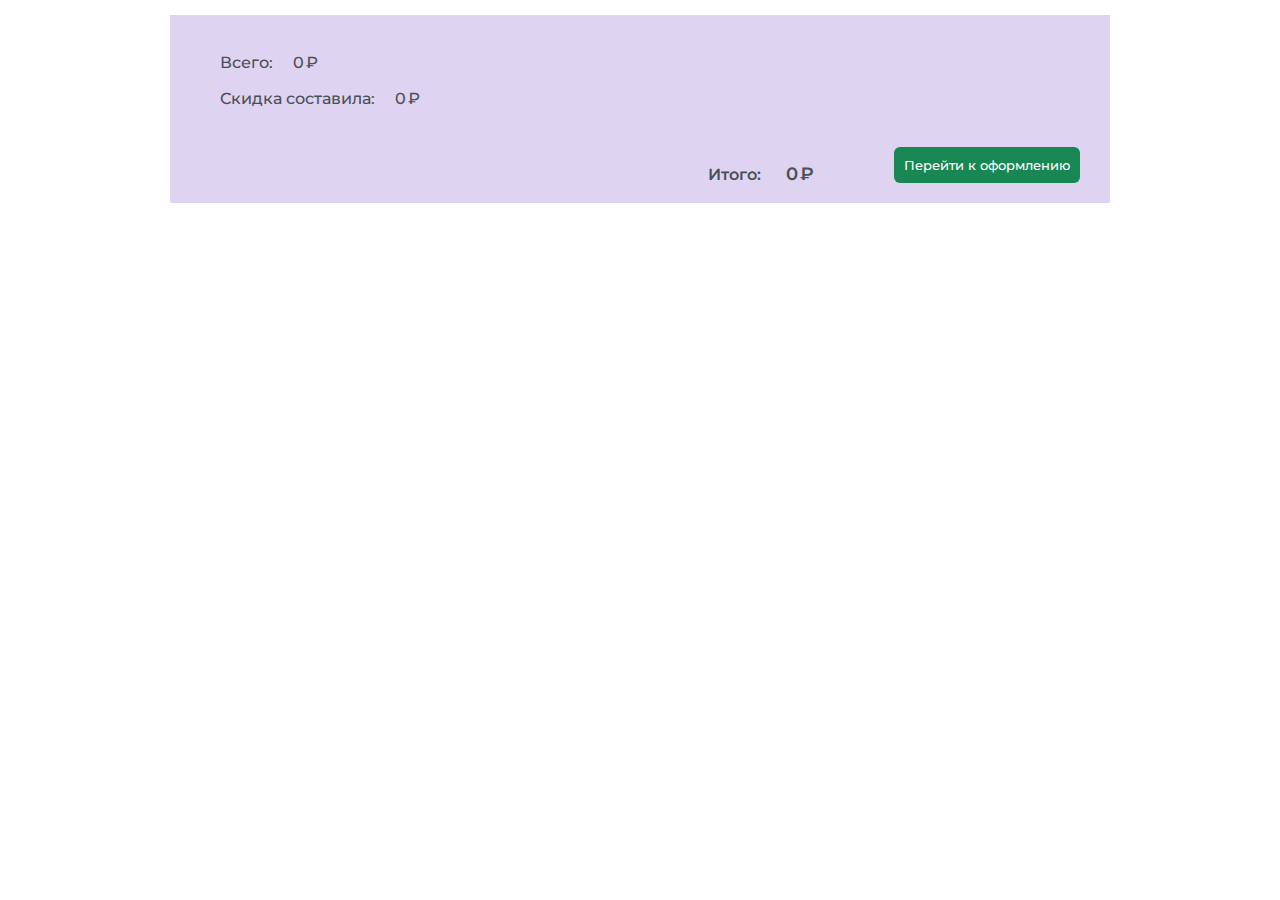
<file: cart.html>
<!DOCTYPE html>
<html lang="en">

<head>
    <meta charset="UTF-8">
    <meta http-equiv="X-UA-Compatible" content="IE=edge">
    <meta name="viewport" content="width=device-width, initial-scale=1.0
    maximum-scale=1.0, user-scalable=0">
    <title>Document</title>

    <!-- /Подключение стилей -->
    <link rel="stylesheet" href="Source/CSS/style.css">
    <link rel="stylesheet" href="Source/CSS/icomoon.css">

    <script defer src="./Source/js/cart.js"></script>

    <style>
        #basket > div:nth-child(2n) {
            background-color: #DEE2E6FF;
        }

        #basket > div:nth-child(2n+1) {
            background-color: #E9ECEFFF;
            /*Если вы указать #basket div, то стиль будет применен ко всем div внутри #basket, независимо от степени вложенности.
            А если  #basket > div, то стиль будет применен, только к "прямым" дочерним элементам "первой степени вложенности"*/

        }

        #sum > div:first-child {
            /*background-color: #b1d2c1;*/
            /*background-color: #cbd5d5;*/

            background-color: #ded3f1
        }
    </style>
</head>

<body>
<div class="wrapper-min">
    <div id="basket"></div>
    <div id="full-sum"></div>
    <div id="sum"></div>
</div>

</body>
</file>
<file: Source/CSS/style.css>
@import url("https://fonts.googleapis.com/css2?family=Montserrat:wght@300;400;500;600&display=swap");
*,
*::before,
::after {
  padding: 0;
  margin: 0;
  border: 0;
  box-sizing: border-box;
}

a {
  text-decoration: none;
}

ul,
ol,
li {
  list-style: none;
}

img {
  vertical-align: top;
}

h1,
h2 {
  font-weight: inherit;
  font-size: inherit;
}

html,
body {
  height: 100%;
  line-height: 1;
  font-family: Montserrat !important;
  font-weight: 400;
}

.wrapper {
  overflow: hidden;
  min-height: 100%;
  margin: 0 auto;
  background-color: #e9ecef;
  display: flex;
  flex-direction: column;
  max-width: 1000px;
  padding: 15px 30px 15px 30px;
}

.wrapper-min {
  overflow: hidden;
  min-height: 100%;
  margin: 0 auto;
  display: flex;
  flex-direction: column;
  max-width: 1000px;
  padding: 15px 30px 15px 30px;
}

.header {
  width: 100%;
  top: 0;
  left: 0;
  z-index: 50;
  flex: 1 1 auto;
}

.header__container {
  position: relative;
  display: flex;
  min-height: 80px;
  align-items: center;
}

.header__container > form {
  flex-grow: 1;
}

._container {
  padding: 0 0;
  box-sizing: content-box;
}

.header__contact {
  flex-wrap: wrap;
}

.header__logo {
  font-size: 32px;
  font-weight: 400;
  color: #495057;
  text-decoration: none;
}

.header__logo:hover {
  text-decoration: none;
  color: #212529;
}

.header__logo::first-letter {
  color: #7954a3;
  font-weight: 600;
}

._menu {
  color: inherit;
}

.menu__list {
  display: flex;
  justify-content: space-between;
  flex-wrap: wrap;
  padding: 0;
}

.menu_item {
  color: #495057;
}

.search__container {
  display: flex;
  flex-grow: 1;
}

.search {
  height: 50px;
  top: 0;
  left: 0;
  z-index: 50;
  background: #ffffff;
  border-radius: 6px 0 0 6px;
  margin: 0 0 0 32px;
  padding: 0 0 0 20px;
  width: 100%;
  flex-grow: 1;
}

.input {
  padding: 4px 10px;
  border: 0;
  font-size: 16px;
  max-width: 100%;
  outline: none;
}

.search:focus-visible {
  outline: none;
}

.submit {
  background-color: #7954a3;
  color: #ffffff;
  border-radius: 0 6px 6px 0;
  padding: 10px;
  margin-right: 32px;
}

.submit:active {
  background-color: #ffffff;
  color: #212529;
}

.submit:hover {
  background-color: #8b66b6;
  transition: 0.2s;
}

.submit:focus {
  background: #ffffff;
}

.menu__linc {
  text-decoration: none;
  color: #495057;
}

.menu__linc {
  width: 100px;
  height: 100px;
  border-radius: 6px;
  padding: 6px;
}

.menu__linc:hover {
  color: #212529;
  outline: 2px solid #7954a3;
}

.menu__linc:active {
  outline: 2px solid #ffffff;
}

.header__icon {
  align-items: center;
}

.icon__list {
  display: flex;
  align-items: center;
  gap: 15px;
  cursor: pointer;
  padding-left: 0;
  margin-bottom: 0;
}

.icon {
  height: 24px;
}

.icon:hover {
  transform: scale(1.1);
}

.footer__icons {
  padding: 10px 0 10px 0;
}

.icon__social-list {
  display: flex;
  align-items: center;
  justify-content: center;
  padding: 0;
  margin-bottom: 0;
  gap: 5px;
}

.icon__social-item {
  cursor: pointer;
}

.social-media-first {
  width: 30px;
  height: 30px;
  border-radius: 6px;
}

.social-media-second {
  width: 40px;
  height: 40px;
  border-radius: 6px;
}

.social-media-third {
  width: 36px;
  height: 36px;
  border-radius: 6px;
}

.footer__row {
  display: flex;
  justify-content: center;
}

.footer__text {
  font-size: 11px;
}

.container-global-frame {
  padding: 10px 0 10px 0;
  margin: 30px 0 30px 0;
}

.grid-container-global {
  display: grid;
  grid-template-columns: repeat(2, 1fr);
  grid-template-rows: repeat(2, auto);
  grid-template-areas: "filter card" "filter card" "filetr card";
  column-gap: 5%;
  align-items: start;
}

.grid-container-filter {
  grid-area: filter;
}

.grid-container-card {
  grid-area: card;
}

.grid-container-filter > div {
  padding: 10px 0 10px 0;
  cursor: pointer;
}

.item:hover {
  color: #212529;
}

.product-details {
  border-radius: 0 0 6px 6px;
  background-color: #ded3f1;
}

.item {
  color: #495057;
}

.grid-container-global > div {
  display: grid;
  cursor: pointer;
}

.grid-container-card {
  grid-template-columns: auto auto auto;
  grid-template-rows: auto;
  row-gap: 25px;
  column-gap: 16px;
  justify-items: center;
}

.img-block {
  width: 210px;
  height: 350px;
  object-fit: cover;
  display: block;
}

.product-price {
  display: flex;
  justify-content: center;
  align-items: center;
  height: 50px;
}

.icon-positions-favorites {
  position: relative;
}

.icon-positions-cart {
  position: relative;
}

.icon-img {
  height: 24px;
  margin-right: 10px;
  margin-bottom: 10px;
  margin-top: 10px;
}

.favorites {
  position: absolute;
  top: -350px;
  right: 0px;
}

.cart {
  position: absolute;
  bottom: 0px;
  right: 0px;
}

span {
  color: #495057;
  padding: 0 2px 0 20px;
}

span-decoration {
  text-decoration: line-through #ff7b00;
  color: #495057;
}

.sale-percent {
  color: #495057;
  font-size: 18px;
  font-weight: 600;
  position: absolute;
  bottom: 40px;
  left: 20px;
}

.price-delivery {
  color: #212529;
  padding: 8px 2px 8px 2px;
}

price-white {
  color: #ffffff;
  padding: 8px 2px 8px 2px;
}

.rub {
  padding: 8px 2px 8px 2px;
  color: #495057;
}

.rub-discount {
  margin-right: 20px;
}

.ruble-symbol {
  padding: 8px 2px 8px 2px;
  color: #495057;
  font-weight: 500;
}

.universal {
  color: #495057;
  font-weight: 400;
}

.slider {
  appearance: none;
  width: 85%;
  height: 4px;
  border-radius: 5px;
  background: #ffffff;
  outline: none;
  opacity: 0.7;
}

.item {
  padding: 0 0 12px 0;
}

.slider::-webkit-slider-thumb {
  appearance: none;
  width: 22px;
  height: 22px;
  border-radius: 25%;
  background: #7954a3;
  cursor: pointer;
}

.form-check-input {
  border: none !important;
  outline: none !important;
  width: 18px !important;
  height: 18px !important;
}

.form-check-input:checked {
  background-color: #7954a3 !important;
  outline: #e9ecef solid 4px !important;
}

.form-check-input[type=checkbox] {
  border-radius: 0.25em;
}

.slider:hover {
  opacity: 1;
}

.form-check-label {
  margin: 4px;
}

.choice-bin {
  display: flex;
  padding: 10px 0 10px 0;
  margin: 30px 0 30px 0;
}

.choice-order-wrap {
  margin: 0 auto;
  max-width: 1000px;
  padding: 20px 30px 20px 30px;
}

.div7 .div#basket:nth-child(odd) {
  background: #dee2e6;
}

.div#basket:nth-child(even) {
  background: #e9ecef;
}

.product-card-choice {
  overflow: revert;
}

.product-card-basket {
  overflow: hidden;
}

.choice-order {
  display: flex;
}

.preview {
  width: 240px;
  height: 200px;
  object-fit: cover;
  gap: 2%;
}

.about-item {
  padding: 0 0 0 50px;
  border-radius: 6px;
  width: 100%;
}

.product-link {
  position: relative;
}

.full {
  width: 800px;
  height: 400px;
  object-fit: cover;
  gap: 2%;
}

.art-wrap {
  display: flex;
  flex-direction: row;
  justify-content: flex-start;
  height: 40px;
  margin: 10px 10px 10px 0;
  padding: 10px 10px 10px 0;
}

.art {
  margin-right: 16px;
  color: #495057;
}

.art-name {
  margin-right: 90px;
  color: #495057;
}

p {
  margin-bottom: 0 !important;
  margin-right: 0;
}

.title {
  font-size: 18px;
  margin-bottom: 18px;
  color: #495057;
  font-weight: 600;
  font-family: "Montserrat", sans-serif;
}

.title:hover {
  color: #212529;
}

a {
  text-decoration: none !important;
}

.tag {
  margin-bottom: 18px;
}
.tag .tag-item {
  margin-right: 6px;
  line-height: 3;
  color: #ffffff;
  border-radius: 6px;
  padding: 6px;
  background-color: #7954a3;
}

.tag-item:hover {
  background: #8b66b6;
}

.tag-item:active,
.tag-item:active {
  background: #6d518d;
}

.success {
  background-color: #198754;
  color: #ffffff;
  border-radius: 6px 6px 6px 6px;
  padding: 10px;
  margin-left: 80px;
  font-weight: 500;
  font-family: "Montserrat", sans-serif;
}

.success:active {
  background-color: #176b44;
}

.success:hover {
  color: #ffffff;
  outline: rgba(25, 135, 84, 0.4666666667) solid 4px;
}

.description-goods {
  height: 35%;
  margin: 10px 10px 10px 0;
  padding: 10px 10px 10px 0;
}

.main-button {
  display: flex;
  align-items: flex-end;
  justify-content: space-between;
}

.sum {
  display: flex;
  align-items: flex-end;
  justify-content: flex-end;
}

.full-sum {
  font-weight: 500;
  padding: 20px 0 0px 0px;
}

.full-sum-basket {
  display: flex;
  align-items: flex-end;
  justify-content: flex-end;
}

.product-put {
  display: flex;
  justify-content: space-between;
  align-items: center;
}

.price {
  font-size: 17px;
  font-weight: 500;
  color: #495057;
}

.price-color-inverse {
  font-size: 17px;
  font-weight: 500;
  color: #ffffff;
}

.price-discount {
  font-size: 22px;
  font-weight: 600;
  color: #495057;
}

.rub:nth-child(2) {
  margin-right: 5px;
  font-size: 17px;
  font-weight: 500;
  color: #495057;
}

.description-price {
  font-weight: 600;
  padding: 0 2px 0 5px;
  color: #495057;
  font-size: 18px;
}

.description-discount-price {
  font-weight: 600;
  color: #495057;
  font-size: 18px;
}

.description-ru {
  font-weight: 600;
  color: #495057;
  font-size: 18px;
}

.description-sum {
  margin-right: 20px;
  font-weight: 600;
  color: #495057;
}

.product-put-sum {
  display: flex;
  align-items: flex-end;
  justify-content: flex-start;
}

.quantity-goods {
  align-items: flex-end;
  display: flex;
  justify-content: center;
}

.one {
  margin: 0 11px 0 11px;
  font-size: 24px;
}

.goods {
  display: flex;
  justify-content: flex-end;
  gap: 40px;
  align-items: center;
}

.button-minus {
  font-size: 20px;
  font-weight: bold;
  padding-bottom: 1px;
  color: #ffffff;
  background: #7954a3;
  width: 30px;
  height: 28px;
  border-radius: 6px 6px 6px 6px;
}

.button-plus {
  font-size: 20px;
  font-weight: bold;
  color: #ffffff;
  background: #7954a3;
  width: 30px;
  height: 28px;
  border-radius: 6px 6px 6px 6px;
}

.numb {
  outline: none;
  margin: 0 10px 0 10px;
  width: 30px;
  height: 28px;
  font-size: 18px;
  padding: 0 0 0 10px;
  color: #495057;
  border-radius: 4px;
}

.numb-min {
  position: absolute;
  top: 9px;
  right: 24px;
  outline: none;
  width: 20px;
  height: 20px;
  font-weight: 500;
  font-size: 12px;
  padding: 0 0 0 8px;
  border-radius: 10px;
  color: #495057;
}

.button-plus:hover,
.button-minus:hover {
  transform: scale(1.1);
}

.button-plus:active,
.button-minus:active {
  background: #6d518d;
}

.sum-left {
  display: flex;
  align-items: flex-end;
  justify-content: flex-start;
}

.description-row-cont {
  margin: 20px 0 20px 20px;
}

.description-row {
  display: grid;
  grid-template-rows: auto;
  row-gap: 20px;
  align-items: end;
}

.union {
  display: flex;
  font-weight: 500;
  margin-bottom: 20px;
}

.conclusion {
  font-weight: 500;
  margin-right: 20px;
  color: #495057;
}

.delivery-column {
  display: grid;
  grid-template-columns: 32% 32% 32%;
  column-gap: 2%;
  height: 200px;
  text-align: center;
  margin: 30px 0 30px 0;
}

.delivery-row {
  display: grid;
  grid-template-rows: auto auto auto auto auto;
  row-gap: 20px;
  align-items: end;
  margin-left: 34px;
}

.delivery-column-one, .delivery-column-two, .delivery-column-three {
  background: #ced4da;
  border-radius: 6px;
}

.delivery {
  margin-bottom: 30px;
}

.delivery-row-zero,
.delivery-row-one,
.delivery-row-two,
.delivery-row-three,
.delivery-row-four,
.delivery-row-five,
.delivery-row-six {
  font-weight: 500;
}

.name {
  outline: none;
  margin: 0 0 0 24px;
  height: 35px;
  width: 230%;
  font-size: 16px;
  padding: 0 0 0 10px;
  color: #495057;
  border-radius: 4px;
  background: #ffffff;
}

.delivery-city {
  margin: 24px 20px 10px 20px;
  height: 40px;
  font-weight: 500;
  color: #495057;
}

/*.r {
  padding: 10px 2px 10px 2px;
  //margin-right: none;
}*/
.floor {
  font-size: 14px;
  font-weight: 400;
  margin: 5px 0 20px 0;
  color: #495057;
}

.floor-free {
  font-size: 16px;
  margin: 13px 0 12px 0;
}

.delivery-icon {
  width: 80px;
  height: 80px;
  border-radius: 6px;
}

.invert-text {
  color: #495057;
}

.delivery-white {
  filter: brightness(10);
}

.starburst-icon {
  position: relative;
  align-items: center;
}

.delivery-icon:hover {
  transform: scale(1.1);
}

.delivery-row-cont {
  display: flex;
}

.universal-link {
  display: inline-block;
  font-size: 18px;
  font-weight: 600;
  color: #ff7b00;
  text-decoration: none;
  padding: 8px 0;
}

/*universal-link-iverte {
color: $prcolor;
}*/
.universal-link:link {
  color: #495057;
  font-weight: 500;
}

.universal-link:hover {
  text-decoration: none;
  color: #212529;
}

.delivery-inform {
  display: grid;
  align-items: flex-end;
  row-gap: 20px;
  margin: 0 0 0 0;
}

.self {
  outline: none;
  margin: 0 0 0 24px;
  width: 100%;
  padding: 0 0 0 10px;
  color: #495057;
  border-radius: 4px;
}

.jack:hover {
  transform: scale(1.1);
}

.title-disjunctive {
  align-self: center;
  margin-top: 30px;
  margin-bottom: 30px;
}

.about-us {
  margin-left: 345px;
}

.about {
  margin-bottom: 10px;
  line-height: 2;
}

.about-b {
  font-weight: 500;
}

.footer__icons {
  margin: 0 auto;
  max-width: 1000px;
  padding: 15px 30px 8px 30px;
  background: #7954a3;
}

.icon__social-list {
  margin-bottom: 10px;
}

.footer__text {
  color: #ffffff;
}

.delivery-where {
  display: flex;
  justify-content: space-between;
  margin: 30px 0 30px 0;
}

.preview-min {
  width: 300px;
  height: 355px;
  object-fit: cover;
}

.card-selected {
  background-color: #ded3f1;
}

.card-selected img {
  filter: brightness(10);
}

/*
@media (max-width: 922px) {
  .delivery-column {
    background-color: blue;
    //max-width: 750px;
  }
}
@media (max-width: 600px) {
  .delivery-column {
    max-width: 470px;
  }
}*/
.low-sum {
  display: flex;
  align-items: flex-end;
  color: #495057;
  font-size: 18px;
  justify-content: center;
}

/*# sourceMappingURL=style.css.map */
</file>
<file: Source/CSS/icomoon.css>
@font-face {
    font-family: 'icomoon';
    src: url('/fonts/icomoon.eot?6baen6');
    src: url('/fonts/icomoon.eot?6baen6#iefix') format('embedded-opentype'),
    url('/fonts/icomoon.ttf?6baen6') format('truetype'),
    url('/fonts/icomoon.woff?6baen6') format('woff'),
    url('/fonts/icomoon.svg?6baen6#icomoon') format('svg');
    font-weight: normal;
    font-style: normal;
    /*font-display: block;*/
}

[class^="icon-"]::before,
[class*=" icon-"]::before {
    /* use !important to prevent issues with browser extensions that change fonts */
    font-family: 'icomoon' !important;
    speak: never;
    font-style: normal;
    font-weight: normal;
    font-variant: normal;
    text-transform: none;
    /*line-height: 1;*/

    /* Better Font Rendering =========== */
    -webkit-font-smoothing: antialiased;
    -moz-osx-font-smoothing: grayscale;
}

.item__social {
    display: flex;
    /*align-items: center;*/
    justify-content: center;
    background: #ded3f1;
    /*background: #fefdff;*/
    text-decoration: none;
    width: 30px;
    height: 30px;
    border-radius: 4px;
    font-size: 20px;

}


.icon-starburst:before {
    content: "\e909";
    color: #e8ff2a;
    font-size: 70px;
    position: absolute;
    bottom: 0px;
    left: 0px;
}

/*
.icon-starburst:before {
  content: "\e907";
}
!*.icon-car-1:before {*!
!*  content: "\e900";*!
!*}*!
.icon-car-2:before {
  content: "\e901";
}
.icon-shop:before {
  content: "\e902";
}
.icon-Trash-Can:before {
  content: "\e903";
}
.icon-Vector-4:before {
  content: "\e904";
   color: #495057;
}
.icon-Vector-5:before {
  content: "\e905";
   color: #495057;
}
.icon-Vector-6:before {
  content: "\e906";
}
.icon-Vector-5-filling:before {
  content: "\e907";
  color: #7954a3;
  !*расширение паддинга для попадания по иконке (click) *!
  padding: 6px 6px 6px 6px;
}
.icon-Vector-4-all:before {
  content: "\e908";
}
.icon-Vector-4-filling:before {
  content: "\e909";
  color: #ff4400;
}
!*.icon-Vector-4 {*!

!*}*!
!*.icon-Vector-5 {*!

!*}*!
.icon-hov {
}
.icon-hov:hover {
  transform: scale(1.1);
}
*/

.icon-cart:before {
    content: "\e904";
    color: #7954a3;
}

.icon-cart-f:before {
    content: "\e905";
    color: #7954a3;
}

.icon-heart:before {
    content: "\e906";
    color: #7954a3;
}

.icon-heart-o:before {
    content: "\e907";
    color: #7954a3;
}

.icon-magnifier:before {
    content: "\e908";
}

.icon-discout:before {
    content: "\e90a";
}

.icon-user:before {
    content: "\e90b";
    color: #ff0090;

}

.icon-flags:before {
    content: "\e90c";
    color: #495057;
}
.icon-flag:before {
    content: "\e90e";
    color: #ff4400;
}
.icon-flag-f:before {
    content: "\e90d";
    color: #ff4400;
}

.icon-zoomout:before {
    content: "\e90f";
}

.icon-zoomin:before {
    content: "\e910";
}

.icon-car-1:before {
    content: "\e900";
    color: #7954a3;
font-size: 40px;
}

.icon-car-2:before {
    content: "\e901";
    color: #7954a3;
font-size: 40px;
}

.icon-shop:before {
    content: "\e902";
    color: #7954a3;
font-size: 40px;
}

.icon-Trash-Can:before {
    content: "\e903";
}

.icon-square:before {
    content: "\f0c8";
}

.icon-home3:before {
    content: "\e911";
}

.icon-menu4:before {
    content: "\e9c0";
}
</file>
